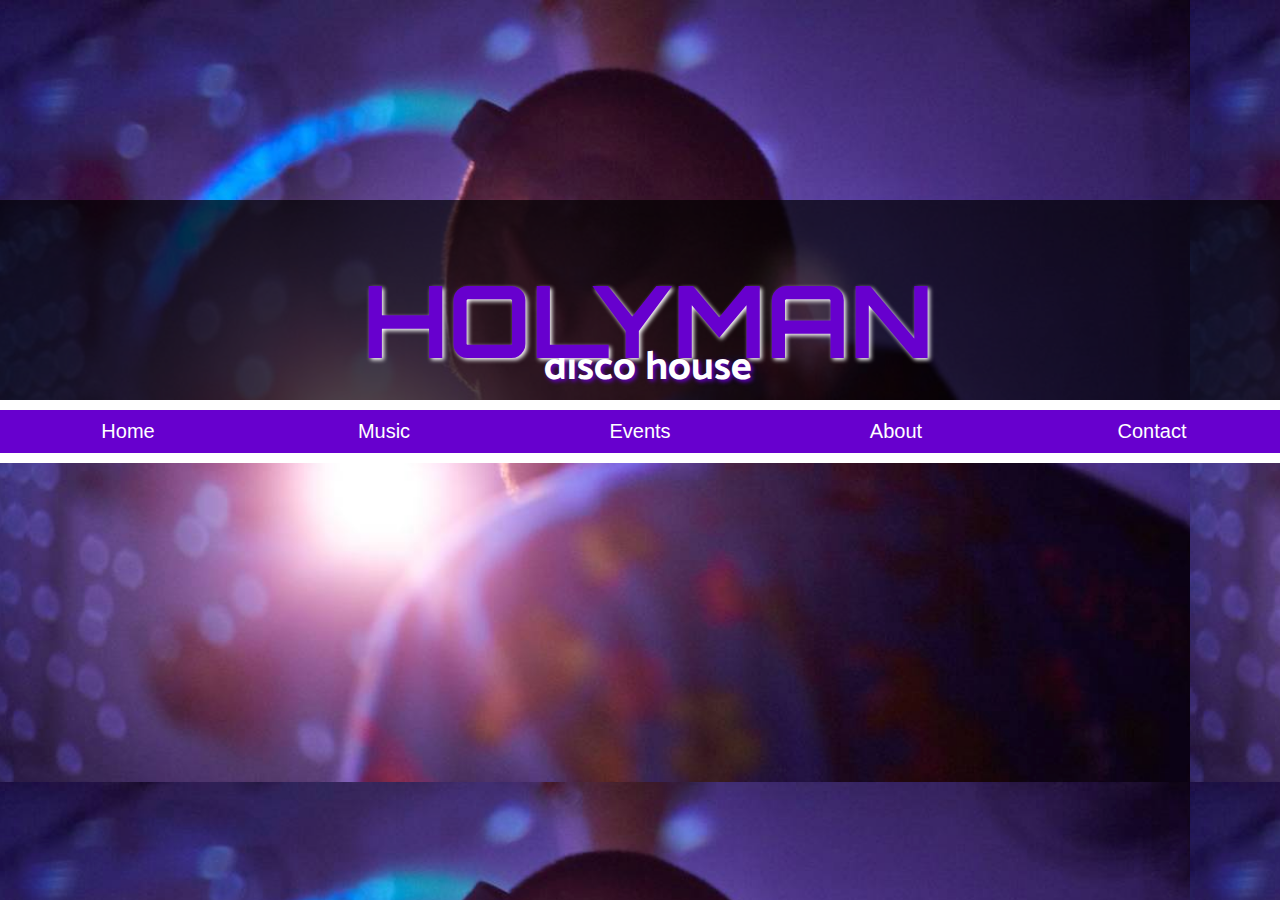
<file: index.html>
<!doctype html>
<html>
<head>
	<title>HOLYMAN MUSIC</title>
	<link href="" rel="stylesheet">
	<link rel="stylesheet" type="text/css" href="stylesheets/style.css">
	<link href="https://fonts.googleapis.com/css?family=Catamaran:300|Orbitron:900|Teko:600" rel="stylesheet">
	<script src="https://ajax.googleapis.com/ajax/libs/jquery/3.3.1/jquery.min.js"></script>
	<script type="text/javascript" src="javascript/main.js"></script>
</head>
<body>
	
	<h1 id="holyman">HOLYMAN</h1>
	<h3 id="disco">disco house</h3>
	<div id="header"></div>


	<div class="tabs">
		<button class="tablink"><a href="index.html">Home</a></button>
		<button class="tablink"><a href="templates/music.html">Music</a></button>
		<button class="tablink"><a href="templates/events.html">Events</a></button>
		<button class="tablink"><a href="templates/about.html">About</a></button>
		<button class="tablink"><a href="templates/contact.html">Contact</a></button>
	</div>


<div id="alienDiv"><img id="alienPic" src="images/alien.png" alt="alien"></div>

	

</body>
</html>
</file>
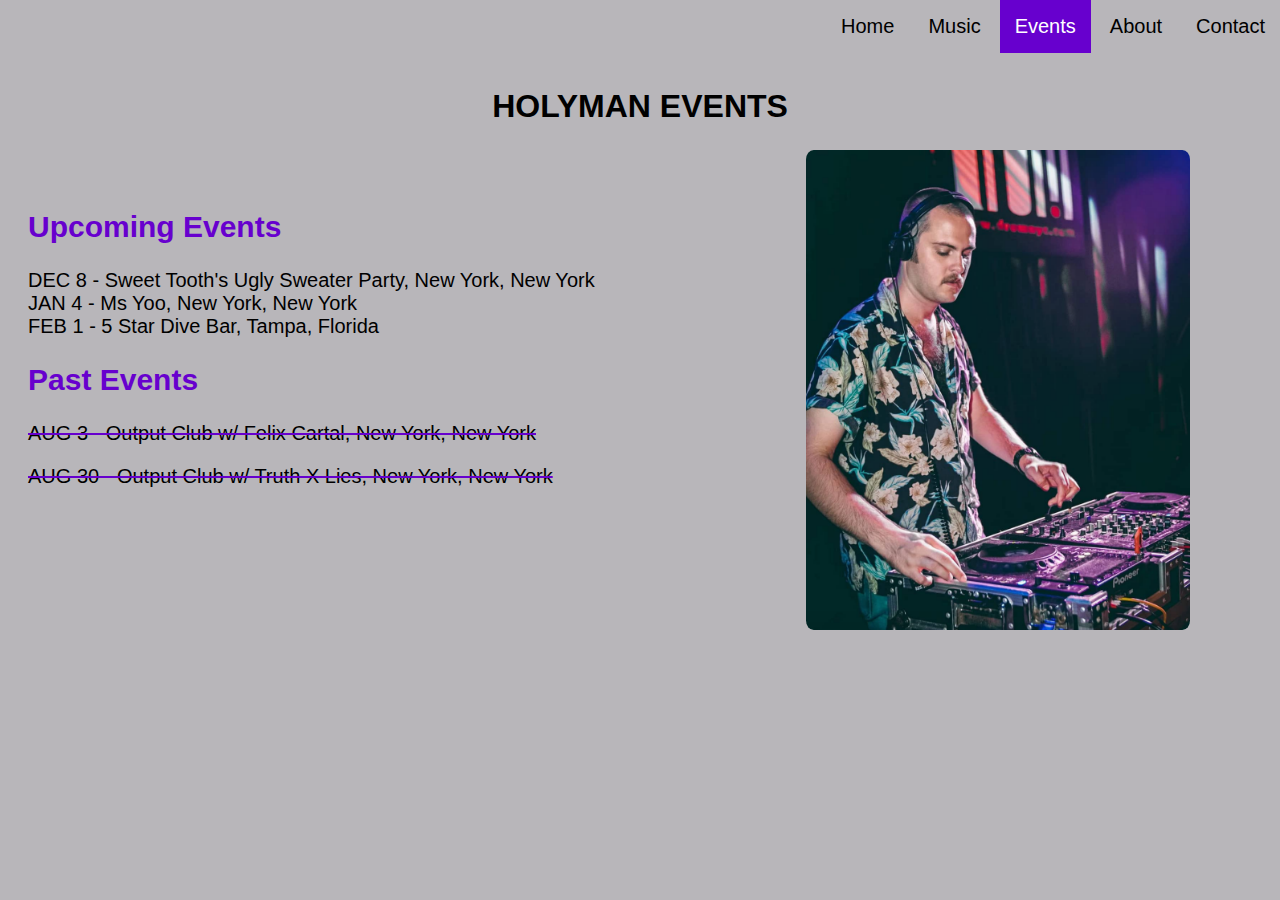
<file: templates/events.html>
<!doctype html>
<html>
<head>
	<title>EVENTS</title>
	<link href="" rel="stylesheet">
	<link rel="stylesheet" type="text/css" href="../stylesheets/events.css">
	<script src="https://ajax.googleapis.com/ajax/libs/jquery/3.3.1/jquery.min.js"></script>
	<script type="text/javascript" src="../javascript/events.js"></script>
</head>
<body>
	<div class="header">
	<div class="banner">
	    <a class="headerTabs" href="../index.html">Home</a>
	    <a class="headerTabs" href="music.html">Music</a>
	    <a class="active headerTabs" href="events.html">Events</a>
	    <a class="headerTabs" href="about.html">About</a>
	    <a class="headerTabs" href="contact.html">Contact</a>
 	</div>
	</div>


	<h1>HOLYMAN EVENTS</h1>
	<img src="../images/holyman1.png" alt="Holyman djing">
	<div class="events">
		<div class="upcoming">
			<h2>Upcoming Events</h2>
			<a href="https://www.facebook.com/events/481955418965815/">DEC 8 - Sweet Tooth's Ugly Sweater Party, New York, New York</a>
			<a href="https://www.facebook.com/pg/msyoo.nyc/events/?ref=page_internal">JAN 4 - Ms Yoo, New York, New York</a>
			<a href="https://www.facebook.com/5StarDiveBarYbor/">FEB 1 - 5 Star Dive Bar, Tampa, Florida</a>
		
		</div>
		<div>
			<h2>Past Events</h2>
			<p class="past">AUG 3 - Output Club w/ Felix Cartal, New York, New York</p>
			<p class="past">AUG 30 - Output Club w/ Truth X Lies, New York, New York</p>
		<div> 
	</div>
	<!-- overflow contnet contained in box scroll? -->

</body>
</html>
</file>
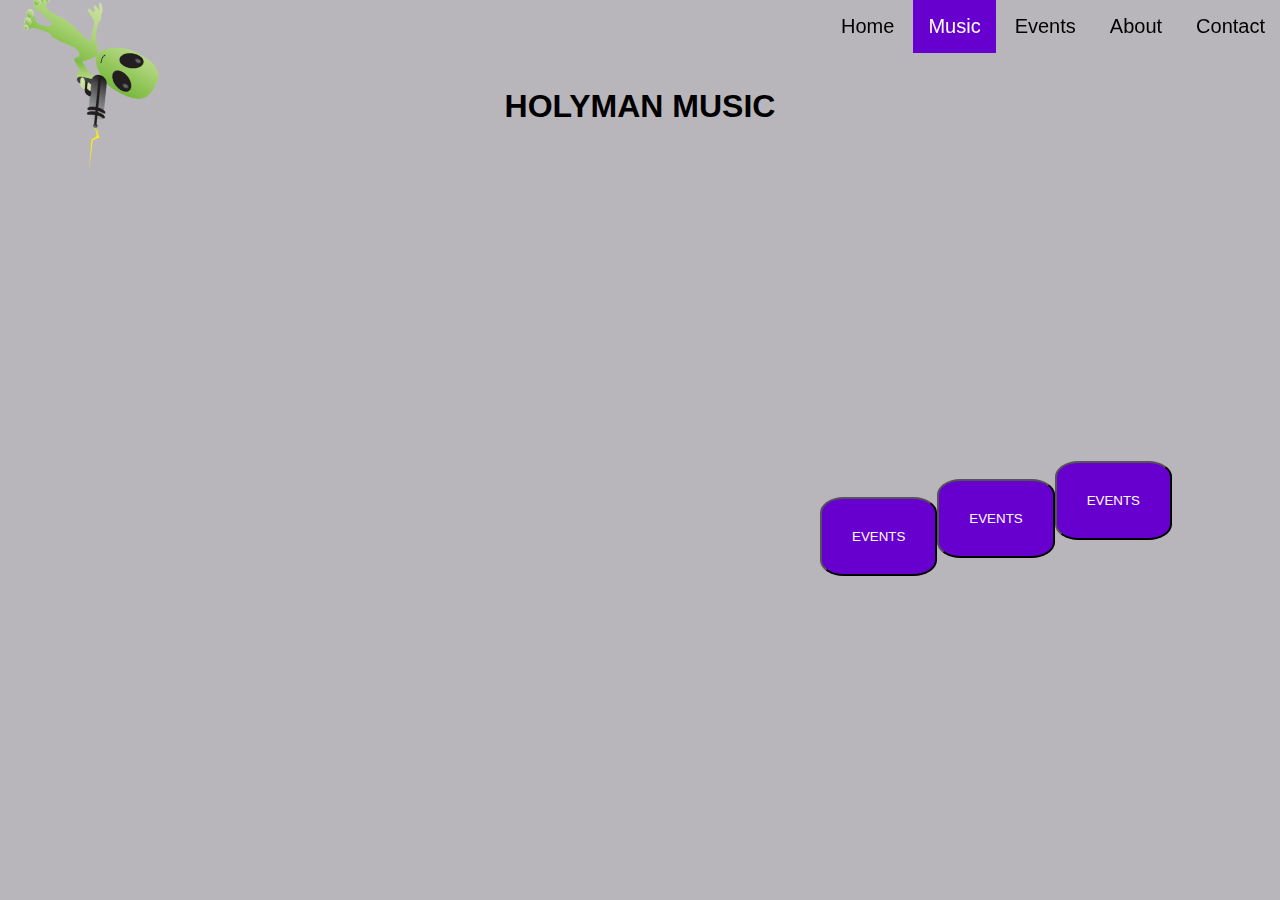
<file: templates/music.html>
<!doctype html>
<html>
<head>
	<title>MUSIC</title>
	<link href="" rel="stylesheet">
	<link rel="stylesheet" type="text/css" href="../stylesheets/music.css">
	<script src="https://ajax.googleapis.com/ajax/libs/jquery/3.3.1/jquery.min.js"></script>
	<script type="text/javascript" src="../javascript/music.js"></script>
</head>
<body>
	<div class="header">
		<div class="headerTabs">
		    <a href="../index.html">Home</a>
		    <a class="active" href="music.html">Music</a>
		    <a href="events.html">Events</a>
		    <a href="about.html">About</a>
		    <a href="contact.html">Contact</a>
	 	</div>
	</div>

	<h1> HOLYMAN MUSIC</h1>

	<iframe class="soundcloud" width="50%" height="500" scrolling="yes" frameborder="yes" allow="autoplay" src="https://w.soundcloud.com/player/?url=https%3A//api.soundcloud.com/users/5794563&color=%23ff5500&auto_play=false&hide_related=false&show_comments=true&show_user=true&show_reposts=false&show_teaser=true&visual=true"></iframe>

	<iframe class="funky" src="https://giphy.com/embed/1pAeSQRa1PrMVtOKO7" width="480" height="216" frameBorder="0" class="giphy_embed" allowFullScreen></iframe><p><a href="https://giphy.com/gifs/1pAeSQRa1PrMVtOKO7"></a></p>

	<div class="buttons">
		<button class="events"><a class="text" href="events.html">EVENTS</a></button>
		<br>
		<button class="events"><a class="text" href="events.html">EVENTS</a></button>
		<br>
		<button class="events"><a class="text" href="events.html">EVENTS</a></button>
		<br>
	</div>

	<div id="alien">
		<img src="../images/alien.png" alt="alien">
	</div>


</body>
</html>
</file>
<file: stylesheets/style.css>
/*font-family: 'Teko', sans-serif;
font-family: 'Orbitron', sans-serif;
font-family: 'Catamaran', sans-serif;*/

body{
	background-color:white;
	background-image: url("../images/holyman6.png");
	background-attachment: scroll;


}
.tabs {
  overflow: hidden;
  background-color: white;
  padding: 10px 10px;
  position:absolute;top:400px;left:-10px;
  display: flex;
  width: 100%;
  margin: none;
  font-family: 'Catamaran', sans-serif;
  align-items: center;
  text-decoration: none;
  color:white;
  z-index: 1080;
}
.name{
	font-family: 'Orbitron', sans-serif;
	color: #6700ce;
}

.tablink {
    background-color: #6700ce;
    color: white;
    float: left;
    border: none;
    outline: none;
    cursor: pointer;
    padding: 10px 10px;
    font-size: 17px;
    width: 20%;
    text-align: center;
}

.tablink:hover {
    background-color: #b8b6ba;
    color:black;
}


.tabs a {
  float: left;
  text-align: center;
  text-decoration: none;
  font-size: 20px; 
  color: white;
  width:100%;
}

.tabs a:hover {
  background-color: #b8b6ba;
  color: black;
 }

.tabs a.active {
  background-color: #6700ce;
  color: white;
 }

.headerTabs {
  float: right;
 }


#header{
	background-color: black;
	opacity: .7;
	width:100%;
	height: 200px;
	position: absolute; top:200px; left:0;
	z-index: 70;



}

#holyman{
	font-size: 100px;
	width:100%;
	text-align: center;
	font-family: 'Orbitron', sans-serif;
	z-index: 1020;
	color: #6700ce;
	text-shadow: 2px 2px 4px white;
	opacity: 1;
	display: block;
	position: absolute; top: 190px;
	z-index: 1060;


	

}


#disco{
	font-size: 40px;
	display: block;
	width:100%;
	text-align: center;
	color:white;
	text-shadow: 2px 2px 4px #6700ce;
	opacity: 1;
	font-family: 'Catamaran', sans-serif;
	position: absolute;top:295px; 
	z-index: 1010;
}


#alienPic{
	display: none;
	position: absolute; top:450px; left:0;
	height: 200px;
	width: 200px;
	z-index: 1;
/*	animation-name:alien-move;
	animation-duration: 20s;
	animation-iteration-count: infinite;*/
}

/*@keyframes alien-move{
	0%{transform: rotate(0deg); left:0px; top:0px;}
	8%{transform: rotate(30deg);left:200px; top:0px;}
	16%{transform: rotate(60deg); left:500px; top:200px;}
	24%{transform: rotate(90deg);left:400px; top:600px;}
	32%{transform: rotate(120deg);left:800px; top:400px;}
	40%{transform: rotate(150deg); left:600px; top:500px;}
	48%{transform: rotate(180deg);left:250px; top:400px;}
	56%{transform: rotate(210deg); left:200px; top:200px;}
	64%{transform: rotate(240deg);left:500px; top:300px;}
	72%{transform: rotate(270deg);left:900px; top:0px;}
	80%{transform: rotate(300deg); left:700px; top:100px;}
	88%{transform: rotate(330deg);left:500px; top:400px;}
	100%{transform: rotate(360deg); left:0px; top:0px;}*/
}

}
</file>
<file: stylesheets/events.css>
/*font-family: 'Teko', sans-serif;
font-family: 'Orbitron', sans-serif;
font-family: 'Catamaran', sans-serif;*/

body{
  background-color:#b8b6ba;
}

h1{
  font-family: 'Orbitron', sans-serif;
  width:400px;
  margin:auto;
  padding:30px;
  text-align: center;
  position: relative;top:50px;

}


p{
  font-family: 'Catamaran', sans-serif;
}
a{
   font-family: 'Catamaran', sans-serif;
  display: block;
  color: black;
  text-decoration: none;
}

.past{
  text-decoration: line-through;
  text-decoration-color: #6700ce;
}

img{

  float: right;
  width: 30%;
  position: absolute;right:80px;top:140px;
  border-radius: 2%;
  margin: 10px;

}

#alienPic{
  display: none;
  position: absolute;
  height: 10px;
  width: 10px;
  z-index: 1;
  }

hr{
  position: relative;bottom:15px;
}


.header{
  position: fixed;top:0px;left:0px;
  width:100%;
  height:42.5px;
  z-index: 1000;
  background-color:#b8b6ba; 
}

.headerTabs{
  text-align: right;
  font-family: 'Catamaran', sans-serif;
}


.header a {
  float: left;
  color: black;
  text-align: center;
  padding: 15px;
  text-decoration: none;
  font-size: 20px; 
}

.header a:hover {
  background-color: #b8b6ba;
  color: black;
 }

.header a.active {
  background-color: #6700ce;;
  color: white;
 }

.banner {
  float: right;
 }

.header a {
    float: none;
    display: inline-block;
    text-align: left;
  }


#header{
  background-color: black;
  opacity: 1;
  width:100%;
  height: 200px;
  position: absolute; top:100px; left:0;
  z-index: 1000;
  text-align: center;



}


.headerTabs:hover{
  color: white;
    border: none;
    color: #a32704;
    text-align: right;
    font-size: 16px;
    margin: 4px 2px;
}

.events{
  position: relative;top:80px;left: 10px;
  padding-left: 10px;
  font-family: 'Catamaran', sans-serif;
  font-size: 20px;
}

h2{
  font-family: 'Orbitron', sans-serif;
  color:#6700ce;
}

.social{
  width: 25%;
  height: 100px;
  display: flex;
  position: absolute;
  z-index: 1030;
}

.social a{
  position: absolute;
}

#facebook{
  width: 75%;
  display: inline;
  position: absolute; top:10px; left:5px;
}
#instagram{
  width: 75%;
  display: inline;
  position: absolute; top:10px; left:55px;
}
#soundcloud{
  width: 72%;
   display: inline;
  position: absolute; top:6px; left:104px;
}
#spotify{
  width: 110%;
   display: inline;
  position: absolute; top:9px; left:160px;
}
</file>
<file: stylesheets/music.css>
/*font-family: 'Teko', sans-serif;
font-family: 'Orbitron', sans-serif;
font-family: 'Catamaran', sans-serif;*/

body{
  background-color:#b8b6ba;
}


h1{
  font-family: 'Orbitron', sans-serif;
  width:350px;
  margin:auto;
  padding:50px;
  text-align: center;
  position: relative;top:30px;

}

.name{
  font-family: 'Orbitron', sans-serif;
  text-align: left;
  font-size: 20px;
  padding: 15px;
  position: absolute;left:15px; top:15px;
}

.header{
	position: fixed;top:0px;left:0px;
	width:100%;
	height:42.5px;
	z-index: 1000; 
}

.tabs{
	text-align: right;
	padding:15px;
}


.header a {
  float: left;
  color: black;
  text-align: center;
  padding: 15px;
  text-decoration: none;
  font-size: 20px; 
  font-family: 'Catamaran', sans-serif;
}

.header a:hover {
  background-color: #b8b6ba;
  color: black;
 }

.header a.active {
  background-color: #6700ce;
  color: white;
 }

.headerTabs {
  float: right;
 }

.header a {
    float: none;
    display: inline-block;
    text-align: left;
  }


#header{
	background-color: black;
	opacity: 1;
	width:100%;
	height: 200px;
	position: absolute; top:100px; left:0;
	z-index: 1000;
	text-align: center;



}


a:hover{
	color: white;
  	border: none;
  	color: white;
  	text-align: right;
  	font-size: 16px;
  	margin: 4px 2px;

}


.soundcloud{
  align-items: center;
  position: absolute; top:160px;
  z-index: 50;

}

.funky{
  position: absolute;left:52%; top: 215px;
  display: flex;
  display: none;
}

.events{
  display: flex;
  float: right;
  font-family: 'Orbitron', sans-serif;
  padding: 30px;
  position: relative;top:300px;right:100px;
  background-color: #6700ce;
  border-radius: 20%;


}

.text{
  color:white;
  text-decoration: none;
  display: inline-flex;
  z-index: 1;
}

img{
  width: 150px;
  height:150px;
  transform: rotate(120deg);
  position: absolute;top:0; left:0;
}
</file>
